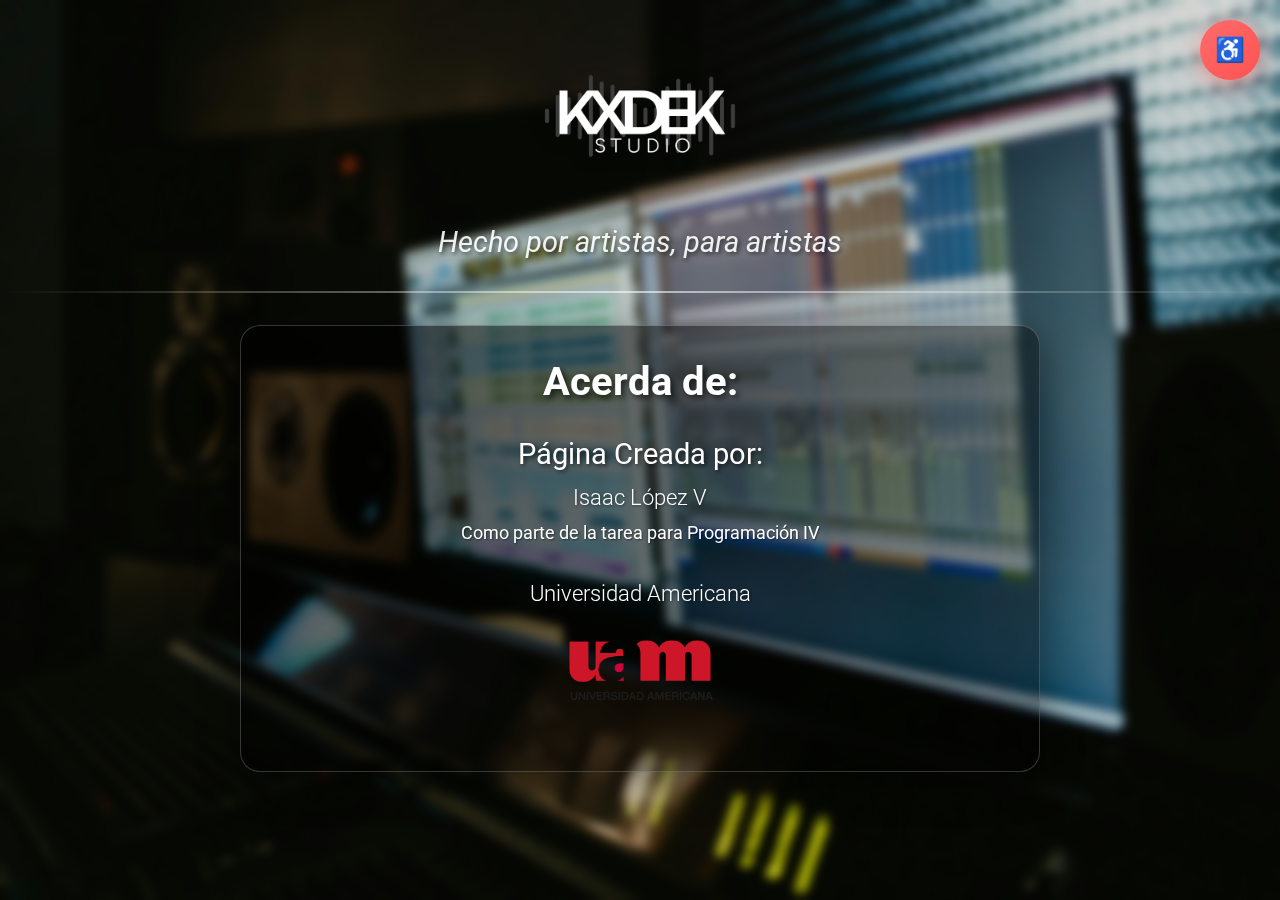
<file: about.html>
<!DOCTYPE html>

<html lang="es">
<head>
    <meta charset="UTF-8">
    <meta name="viewport" content="width-device-width, initial-scale=1.0">
    <title>KXDEK Studio - Acerca De</title>
    <link rel="stylesheet" href="estilos.css">      
</head>

<body class="body-about">

    <div class="accessibility-menu">
        <button class="accessibility-toggle" onclick="toggleAccessibilityMenu()" aria-label="Abrir menú de accesibilidad">
        ♿
        </button>
    
        <div class="accessibility-content" id="accessibilityContent">
            <h3 class="accessibility-title">Accesibilidad</h3>
        
                <div class="accessibility-option">
                    <label for="contrast">Alto Contraste</label>
                        <div class="accessibility-slider" id="contrastSlider" onclick="toggleContrast()"></div>
                </div>
        
            <div class="accessibility-option">
                <label for="textSize">Texto Grande</label>
                    <div class="accessibility-slider" id="textSizeSlider" onclick="toggleTextSize()"></div>
            </div>
        
            <div class="accessibility-option">
                <label for="darkMode">Modo Oscuro</label>
                    <div class="accessibility-slider" id="darkModeSlider" onclick="toggleDarkMode()"></div>
            </div>
        
            <div class="accessibility-option">
                <label for="reduceMotion">Reducir Animaciones</label>
                    <div class="accessibility-slider" id="motionSlider" onclick="toggleMotion()"></div>
            </div>
        
            <div class="accessibility-option">
                <label for="focusIndicators">Indicadores de Foco</label>
                    <div class="accessibility-slider" id="focusSlider" onclick="toggleFocus()"></div>
            </div>
        
            <div class="accessibility-option">
                <label for="dyslexiaFont">Fuente para Dislexia</label>
                    <div class="accessibility-slider" id="fontSlider" onclick="toggleFont()"></div>
            </div>
        
            <div class="accessibility-option">
                <button class="accessibility-button" onclick="resetAccessibility()">Restablecer</button>
            </div>
        </div>
    </div>


    <div class="header-section">
        <div class="logo-container">
            <a href="index.html">
                <img src="resources/images/logo.png" alt="KXDEK Studio">
            </a>
        </div>
        <h2 class="tagline">Hecho por artistas, para artistas</h2>
    </div>


    <hr>

    <div class="main-content">
        <div class="about-content">
            <h1>Acerda de:</h1>

            <div style="margin: 2rem 0;">
                <h2>Página Creada por:</h2>
                <h3>Isaac López V</h3>
                <p>Como parte de la tarea para Programación IV</p>
            </div>

            <div style="margin: 2rem 0;">
                <h3>Universidad Americana</h3>
            </div>

            <div class="university-logo">
                <a href="https://www.uam.ac.cr/">
                    <img src="resources/images/uam.png" alt="Universidad Americana">
                </a>
            </div>
        </div>
    </div>



    <script src="accessibility.js"></script>
</body>
</html>
</file>
<file: estilos.css>
@import url('https://fonts.googleapis.com/css2?family=Roboto:wght@300;400;700&display=swap');

* {
    margin: 0;
    padding: 0;
    box-sizing: border-box;
}

body {
    font-family: 'Roboto', sans-serif;
    color: white;
    margin: 0;
    min-height: 100vh;
    overflow-x: hidden;
}


img {
    width: 100%;
    height: auto;
}

h1, h2, h3, p {
    text-align: center;
}

h1 {
    font-size: 2.5rem;
    font-weight: 700;
    text-shadow: 3px 3px 6px rgba(0, 0, 0, 0.7);
    margin-bottom: 1rem;
}

h2 {
    font-size: 1.8rem;
    font-weight: 400;
    text-shadow: 2px 2px 4px rgba(0, 0, 0, 0.6);
    margin-bottom: 0.8rem;
}

h3 {
    font-size: 1.4rem;
    font-weight: 300;
    text-shadow: 1px 1px 3px rgba(0, 0, 0, 0.5);
    margin-bottom: 0.6rem;
}

p {
    font-size: 1.1rem;
    line-height: 1.6;
    text-shadow: 1px 1px 2px rgba(0, 0, 0, 0.5);
    margin-bottom: 1rem;
}


.body-index {
    background-image: url(resources/images/index_background.png);
    background-size: cover;
    background-repeat: no-repeat;
    background-attachment: fixed;
    background-position: center;
    min-height: 100vh;
    padding-bottom: 0;
}

.body-contact {
    background-image: url(resources/images/index_background.png);
    background-size: cover;
    background-repeat: no-repeat;
    background-attachment: fixed;
    background-position: center;
    min-height: 100vh;
}

.body-about {
    background-image: url(resources/images/about_background.jpg);
    background-size: cover;
    background-repeat: no-repeat;
    background-attachment: fixed;
    background-position: center;
    backdrop-filter: blur(5px);
    min-height: 100vh;
}


.body-prices {
    background-image: url(resources/images/prices_background.png);
    background-size: cover;
    background-repeat: no-repeat;
    background-attachment: fixed;
    background-position: center;
    height: 100vh;
    padding-bottom: 80px;
}

.header-section {
    text-align: center;
    margin-bottom: 2rem;
    padding-top: 1rem;
}

.logo-container {
    width: 200px;
    margin: 0 auto;
    transition: transform 0.3s ease;
}

.logo-container:hover {
    transform: scale(1.05);
}

.logo-container img {
    width: 200px;
    filter: drop-shadow(0 4px 8px rgba(0, 0, 0, 0.3));
}

.tagline {
    margin-top: 5px;
    font-style: italic;
    opacity: 0.9;
}

hr {
    border: none;
    height: 2px;
    background: linear-gradient(90deg,  transparent, rgba(255,255,255, 0.6), transparent);
    margin: 2rem 0;
}

.nav-container {
    text-align: center;
    margin: 2rem 0;
}

.nav-box {
    background: linear-gradient(135deg, rgba(255, 255, 255, 0.15), rgba(255, 255, 255m 0.05));
    backdrop-filter: blur(10px);
    border: 1px solid rgba(255, 255, 255, 0.2);
    padding: 20px 30px;
    border-radius: 15px;
    margin: 10px auto;
    display: inline-block;
    box-shadow: 0 8px 32px rgba(0, 0, 0, 0.3);
    transform: all 0.3s ease;
}

.nav-box:hover {
    background: linear-gradient(125deg, rgba(255, 255, 255, 0.25), rgba(255, 255, 255, 0.1));
    transform: translateY(-2px);
    box-shadow: 0 12px 40px rgba(0, 0, 0, 0.4);
}

.nav-link {
    color: white;
    text-decoration: none;
    margin: 0 25px;
    font-size: 18px;
    font-weight: 500;
    transition: all 0.3s ease;
    text-shadow: 1px 1px 2px rgba(0, 0, 0, 0.5);
}

.nav-link:hover {
    color: #ff6b6b;
    text-shadow: 2px 2px 4px rgba(0, 0, 0, 0.7);
}

.main-content {
    max-width: 1200px;
    margin:  0 auto;
    padding: 0 2rem;
}

.content-box {
    background: linear-gradient(125deg, rgba(0, 0, 0, 0.4), rgba(0, 0, 0, 0.2));
    backdrop-filter: blur(10px);
    border: 1px solid rgba(255, 255, 255, 0.1);
    padding: 2rem;
    border-radius: 20px;
    margin: 2rem 0;
    box-shadow: 0 8px 32px rgba(0, 0, 0, 0.3);
}


.container {
    text-align: center;
    max-width: 1400px;
    margin: 0 auto;
    padding: 0 1rem;
}

.plans-grid {
    display: flex;
    flex-wrap: wrap;
    gap: 30px;
    justify-content: center;
    margin-top: 3rem;
}

.plan-card {
    background: linear-gradient(135deg, rgba(255, 255, 255, 0.15), rgba(255, 255, 255, 0.05));
    backdrop-filter: blur(15px);
    border: 2px solid rgba(255, 107, 107, 0.3);
    padding: 2rem;
    border-radius: 20px;
    box-shadow: 0 12px 40px rgba(0, 0, 0, 0.4);
    transition: all 0.4s ease;
    flex: 1;
    min-width: 320px;
    max-width: 380px;
    position: relative;
    overflow: hidden;
    display: flex;
    flex-direction: column;
}

.plan-card::before {
    content: '';
    position: absolute;
    top: 0;
    left: -100%;
    width: 100%;
    height: 100%;
    background: linear-gradient(90deg, transparent, rgba(255, 255, 255, 0.1), transparent);
    transition: left 0.5s ease;
}

.plan-card:hover::before {
    left: 100%;
}

.plan-card:hover {
    transform: translateY(-10px) scale(1.02);
    background: linear-gradient(135deg, rgba(255, 255, 255, 0.25), rgba(255, 255, 255, 0.1));
    border-color: rgba(255, 107, 107, 0.6);
    box-shadow: 0 20px 60px rgba(255, 107, 107, 0.2);
}

.plan-card h2 {
    color: #ff6b6b;
    font-size: 1.8rem;
    font-weight: 700;
    margin-bottom: 1rem;
    text-shadow: 2px 2px 4px rgba(0, 0, 0, 0.7);
    text-transform: uppercase;
    letter-spacing: 1px;
}

.plan-card h3 {
    color: #ffffff;
    font-size: 1.2rem;
    margin-bottom: 1.5rem;
    font-weight: 500;
}

.features-list {
    text-align: left;
    margin: 1.5rem 0;
    flex-grow: 1;
}

.features-list p {
    margin: 0.8rem 0;
    font-size: 1rem;
    line-height: 1.5;
    padding-left: 0.5rem;
}

.plan-description {
    background: linear-gradient(135deg, rgba(255, 107, 107, 0.2), rgba(255, 107, 107, 0.1));
    padding: 1rem;
    border-radius: 12px;
    font-size: 0.95rem;
    font-style: italic;
    border-left: 4px solid #ff6b6b;
    margin-top: auto;
    text-align: center;
}


.contact-container {
    display: flex;
    justify-content: center;
    align-items: center;
    min-height: 80vh;
    padding: 2rem;
}

.form-container {
    background: linear-gradient(135deg, rgba(0, 0, 0, 0.4), rgba(0, 0, 0, 0.2));
    backdrop-filter: blur(15px);
    border: 2px solid rgba(255, 255, 255, 0.2);
    padding: 3rem;
    border-radius: 20px;
    box-shadow: 0 15px 50px rgba(0, 0, 0, 0.5);
    max-width: 500px;
    width: 100%;
}

fieldset {
    border: 2px solid rgba(255, 107, 107, 0.5);
    border-radius: 15px;
    padding: 2rem;
    background: linear-gradient(135deg, rgba(255, 255, 255, 0.1), rgba(255, 255, 255, 0.05));
}

legend {
    color: #ff6b6b;
    font-size: 1.5rem;
    font-weight: 700;
    padding: 0 1rem;
    text-shadow: 2px 2px 4px rgba(0, 0, 0, 0.7);
}

.form-group {
    margin-bottom: 1.5rem;
}

label {
    display: block;
    margin-bottom: 0.5rem;
    font-weight: 500;
    color: white;
    text-shadow: 1px 1px 2px rgba(0, 0, 0, 0.5);
}

input[type="text"],
input[type="email"],
input[type="number"],
input[type="tel"],
select {
    width: 100%;
    padding: 12px 15px;
    border: 2px solid rgba(255, 255, 255, 0.3);
    border-radius: 8px;
    background: rgba(255, 255, 255, 0.1);
    color: white;
    font-size: 1rem;
    transition: all 0.3s ease;
    backdrop-filter: blur(5px);
}

input[type="text"]:focus,
input[type="email"]:focus,
input[type="number"]:focus,
input[type="tel"]:focus,
select:focus {
    outline: none;
    border-color: #ff6b6b;
    background: rgba(255, 255, 255, 0.15);
    box-shadow: 0 0 15px rgba(255, 107, 107, 0.3);
}

input::placeholder {
    color: rgba(255, 255, 255, 0.6);
}

select option {
    background: rgba(0, 0, 0, 0.9);
    color: white;
}

button {
    background: linear-gradient(135deg, #ff6b6b, #ff5252);
    color: white;
    border: none;
    padding: 15px 30px;
    border-radius: 25px;
    font-size: 1.1rem;
    font-weight: 600;
    cursor: pointer;
    transition: all 0.3s ease;
    text-transform: uppercase;
    letter-spacing: 1px;
    box-shadow: 0 6px 20px rgba(255, 107, 107, 0.4);
}

button:hover {
    background: linear-gradient(135deg, #ff5252, #ff1744);
    transform: translateY(-2px);
    box-shadow: 0 8px 25px rgba(255, 107, 107, 0.6);
}

button:active {
    transform: translateY(0);
}


.about-content {
    background: linear-gradient(135deg, rgba(0, 0, 0, 0.6), rgba(0, 0, 0, 0.3));
    backdrop-filter: blur(10px);
    border: 1px solid rgba(255, 255, 255, 0.2);
    padding: 2rem;
    border-radius: 20px;
    margin: 2rem auto;
    max-width: 800px;
    box-shadow: 0 10px 40px rgba(0, 0, 0, 0.4);
}

.university-logo {
    width: 150px;
    margin: 2rem auto;
    display: block;
    filter: drop-shadow(0 4px 8px rgba(0, 0, 0, 0.3));
}

footer {
    position: static;
    width: 100%;
    text-align: center;
    background: linear-gradient(135deg, rgba(0, 0, 0, 0.6), rgba(0, 0, 0, 0.4));
    backdrop-filter: blur(10px);
    padding: 10px 20px;
    border-radius: 0;
    border-top: 2px solid rgba(255, 255, 255, 0.2);
    opacity: 0.9;
    font-size: 0.9rem;
    margin-top: 3rem;
    transition: opacity 0.3s ease;
}

footer:hover {
    opacity: 1;
}



.accessibility-menu {
    position: fixed !important;
    top: 20px !important;
    right: 20px !important;
    z-index: 9999 !important;
    pointer-events: auto !important;
    transform: none !important;
}


.accessibility-toggle {
    background: linear-gradient(135deg, #ff6b6b, #ff5252);
    color: white;
    border: none;
    border-radius: 50%;
    font-size: 24px;
    cursor: pointer;
    width: 60px;
    height: 60px;
    display: flex;
    align-items: center;
    justify-content: center;
    box-shadow: 0 8px 25px rgba(255, 107, 107, 0.4), 0 0 15px rgba(255, 107, 107, 0.2);
    transition: all 0.4s cubic-bezier(0.4, 0, 0.2, 1);
    position: relative;
    overflow: hidden;
    z-index: 1001;
    
}


.accessibility-toggle::before {
    content: '';
    position: absolute;
    top: 0;
    left: -100%;
    width: 100%;
    height: 100%;
    background: linear-gradient(90deg, transparent, rgba(255, 255, 255, 0.2), transparent);
    transition: left 0.6s ease;
}

.accessibility-toggle:hover::before {
    left: 100%;
}

.accessibility-toggle:hover {
    transform: scale(1.1) rotate(5deg);
    box-shadow: 0 12px 35px rgba(255, 107, 107, 0.6), 0 0 25px rgba(255, 107, 107, 0.4);
    background: linear-gradient(135deg, #ff5252, #ff1744);
}

.accessibility-toggle:active {
    transform: scale(0.95);
}

.accessibility-toggle:focus {
    outline: 3px solid rgba(255, 255, 255, 0.8);
    outline-offset: 3px;
}

.accessibility-toggle.active {
    background: linear-gradient(135deg, #4caf50, #2e7d32);
    transform: rotate(45deg);
}

.accessibility-toggle.active:hover {
    transform: rotate(45deg) scale(1.1);
    background: linear-gradient(135deg, #66bb6a, #388e3c);
}


.accessibility-content {
    position: absolute;
    top: 70px;
    right: 0;
    background: linear-gradient(135deg, rgba(0, 0, 0, 0.95), rgba(20, 20, 20, 0.9));
    backdrop-filter: blur(20px);
    border: 2px solid rgba(255, 107, 107, 0.4);
    border-radius: 20px;
    padding: 25px;
    box-shadow: 0 15px 40px rgba(0, 0, 0, 0.6), 0 0 20px rgba(255, 107, 107, 0.2);
    min-width: 300px;
    display: none;
    transform: translateY(-10px);
    opacity: 0;
    transition: all 0.4s cubic-bezier(0.4, 0, 0.2, 1);
}

.accessibility-content.active {
    display: block !important;
    transform: translateY(0) !important;
    opacity: 1 !important;
    animation: slideInFromTop 0.5s cubic-bezier(0.4, 0, 0.2, 1);
}

@keyframes slideInFromTop {
    from {
        opacity: 0;
        transform: translateY(-10px) scale(0.95);
    }
    to {
        opacity: 1;
        transform: translateY(0) scale(1);
    }
}

.accessibility-title {
    color: #ff6b6b;
    font-size: 1.3rem;
    font-weight: bold;
    margin-bottom: 20px;
    text-align: center;
    text-shadow: 2px 2px 4px rgba(0, 0, 0, 0.8);
    position: relative;
}

.accessibility-title::after {
    content: '';
    position: absolute;
    bottom: -8px;
    left: 50%;
    transform: translateX(-50%);
    width: 60px;
    height: 2px;
    background: linear-gradient(90deg, transparent, #ff6b6b, transparent);
}

.accessibility-option {
    display: flex;
    align-items: center;
    justify-content: space-between;
    margin-bottom: 15px;
    padding: 12px;
    border-radius: 12px;
    transition: all 0.3s ease;
    border: 1px solid transparent;
}

.accessibility-option:hover {
    background: rgba(255, 107, 107, 0.1);
    border-color: rgba(255, 107, 107, 0.3);
    transform: translateX(5px);
}

.accessibility-option label {
    color: white;
    font-size: 14px;
    cursor: pointer;
    flex-grow: 1;
    margin-right: 15px;
    font-weight: 500;
    text-shadow: 1px 1px 2px rgba(0, 0, 0, 0.7);
    margin-bottom: 0; /* Asegurar que no hay margin-bottom */
}

.accessibility-button {
    background: linear-gradient(135deg, #ff6b6b, #ff5252);
    color: white;
    border: none;
    padding: 8px 16px;
    border-radius: 25px;
    font-size: 13px;
    cursor: pointer;
    transition: all 0.3s cubic-bezier(0.4, 0, 0.2, 1);
    min-width: 70px;
    font-weight: 600;
    text-transform: uppercase;
    letter-spacing: 0.5px;
    position: relative;
    overflow: hidden;
}

.accessibility-button::before {
    content: '';
    position: absolute;
    top: 0;
    left: -100%;
    width: 100%;
    height: 100%;
    background: linear-gradient(90deg, transparent, rgba(255, 255, 255, 0.2), transparent);
    transition: left 0.5s ease;
}

.accessibility-button:hover::before {
    left: 100%;
}

.accessibility-button:hover {
    background: linear-gradient(135deg, #ff5252, #ff1744);
    transform: translateY(-2px);
    box-shadow: 0 4px 15px rgba(255, 107, 107, 0.4);
}

.accessibility-button:focus {
    outline: 2px solid rgba(255, 255, 255, 0.8);
    outline-offset: 2px;
}

.accessibility-button.active {
    background: linear-gradient(135deg, #4caf50, #2e7d32);
    box-shadow: 0 4px 15px rgba(76, 175, 80, 0.4);
}

.accessibility-button.active:hover {
    background: linear-gradient(135deg, #66bb6a, #388e3c);
}

.accessibility-slider {
    width: 70px;
    height: 24px;
    background: rgba(255, 255, 255, 0.2);
    border-radius: 12px;
    position: relative;
    cursor: pointer;
    transition: all 0.3s cubic-bezier(0.4, 0, 0.2, 1);
    border: 1px solid rgba(255, 255, 255, 0.1);
}

.accessibility-slider:hover {
    background: rgba(255, 255, 255, 0.3);
    transform: scale(1.05);
}

.accessibility-slider.active {
    background: linear-gradient(135deg, #ff6b6b, #ff5252);
    box-shadow: 0 0 15px rgba(255, 107, 107, 0.4);
}

.accessibility-slider::after {
    content: '';
    position: absolute;
    width: 20px;
    height: 20px;
    background: linear-gradient(135deg, #ffffff, #f5f5f5);
    border-radius: 50%;
    top: 2px;
    left: 2px;
    transition: all 0.3s cubic-bezier(0.4, 0, 0.2, 1);
    box-shadow: 0 2px 8px rgba(0, 0, 0, 0.3);
}

.accessibility-slider.active::after {
    transform: translateX(46px);
    background: linear-gradient(135deg, #ffffff, #e8f5e8);
}

.high-contrast {
    filter: contrast(150%) brightness(120%);
}

.high-contrast * {
    border-color: #ffffff !important;
    text-shadow: 2px 2px 4px rgba(0, 0, 0, 1) !important;
}

.high-contrast .nav-box,
.high-contrast .content-box,
.high-contrast .plan-card,
.high-contrast .form-container {
    background: rgba(0, 0, 0, 0.8) !important;
    border: 2px solid #ffffff !important;
}

/* Texto Grande */
.large-text {
    font-size: 1.2em !important;
}

.large-text h1 {
    font-size: 3rem !important;
}

.large-text h2 {
    font-size: 2.2rem !important;
}

.large-text h3 {
    font-size: 1.8rem !important;
}

.large-text p {
    font-size: 1.3rem !important;
}

.large-text .nav-link {
    font-size: 22px !important;
}

.large-text label {
    font-size: 1.1rem !important;
}

.large-text input,
.large-text select,
.large-text button {
    font-size: 1.1rem !important;
}


.dark-mode {
    background-color: #121212 !important;
    color: #e0e0e0 !important;
}

.dark-mode .body-index,
.dark-mode .body-contact,
.dark-mode .body-about,
.dark-mode .body-prices {
    background-image: none !important;
    background-color: #121212 !important;
}

.dark-mode .nav-box,
.dark-mode .content-box,
.dark-mode .plan-card,
.dark-mode .form-container {
    background: rgba(40, 40, 40, 0.9) !important;
    border-color: rgba(255, 255, 255, 0.3) !important;
    color: #e0e0e0 !important;
}

.dark-mode .about-content {
    background: rgba(40, 40, 40, 0.9) !important;
}

.dark-mode h1,
.dark-mode h2,
.dark-mode h3,
.dark-mode p,
.dark-mode label {
    color: #e0e0e0 !important;
}

.dark-mode input,
.dark-mode select {
    background: rgba(60, 60, 60, 0.8) !important;
    color: #e0e0e0 !important;
    border-color: rgba(255, 255, 255, 0.3) !important;
}

.dark-mode footer {
    background: rgba(40, 40, 40, 0.9) !important;
    color: #e0e0e0 !important;
}

.dark-mode .accessibility-menu,
.dark-mode .accessibility-menu * {
    filter: none !important;
    background-color: inherit !important;
}

.reduce-motion,
.reduce-motion * {
    animation-duration: 0.01ms !important;
    animation-iteration-count: 1 !important;
    transition-duration: 0.01ms !important;
    scroll-behavior: auto !important;
}

.reduce-motion .logo-container:hover {
    transform: none !important;
}

.reduce-motion .nav-box:hover {
    transform: none !important;
}

.reduce-motion .plan-card:hover {
    transform: none !important;
}

.reduce-motion .accessibility-toggle:hover {
    transform: none !important;
}


.focus-indicators *:focus {
    outline: 4px solid #ff6b6b !important;
    outline-offset: 4px !important;
    box-shadow: 0 0 0 6px rgba(255, 107, 107, 0.3) !important;
}

.focus-indicators a:focus {
    background: rgba(255, 107, 107, 0.2) !important;
    border-radius: 4px !important;
}


.dyslexia-font {
    font-family: 'Comic Sans MS', 'Trebuchet MS', Verdana, sans-serif !important;
}

.dyslexia-font * {
    font-family: 'Comic Sans MS', 'Trebuchet MS', Verdana, sans-serif !important;
    letter-spacing: 0.1em !important;
    line-height: 1.8 !important;
}


.dyslexia-font p {
    text-align: left !important;
    margin-bottom: 1.5rem !important;
}

.dyslexia-font h1,
.dyslexia-font h2,
.dyslexia-font h3 {
    margin-bottom: 1.2rem !important;
}


@media (max-width: 768px) {
    .accessibility-menu {
        right: 10px;
        top: 10px;
    }

    .accessibility-toggle {
        width: 55px;
        height: 55px;
        font-size: 22px;
    }

    .accessibility-content {
        min-width: 280px;
        padding: 20px;
    }
}

@media (max-width: 480px) {
    .accessibility-menu {
        right: 5px;
        top: 5px;
    }

    .accessibility-toggle {
        width: 50px;
        height: 50px;
        font-size: 20px;
    }

    .accessibility-content {
        min-width: 260px;
        padding: 18px;
    }
}






@media (max-width: 768px) {
    .plans-grid {
        flex-direction: column;
        align-items: center;
    }

    .plan-card {
        max-width: 90%;
    }

    .nav-link {
        margin: 0 15px;
        font-size: 16px;
    }

    .nav-box {
        padding: 15px 20px;
    }

    h1 {
        font-size: 2rem;
    }

    h2 {
        font-size: 1.5rem;
    }

    .main-content {
        padding: 0 1rem;
    }

    .form-container {
        padding: 2rem;
        margin: 1rem;
    }
}

@media (max-width: 480px) {
    .logo-container {
        width: 150px;
    }

    .logo-container img {
        width: 150px;
    }

    .nav-box {
        padding: 10px 15px;
    }

    .nav-link {
        display: block;
        margin: 10px 0;
    }

    .plan-card {
        min-width: 280px;
        padding: 1.5rem;
    }

    .form-container {
        padding: 1.5rem;
    }
}
</file>
